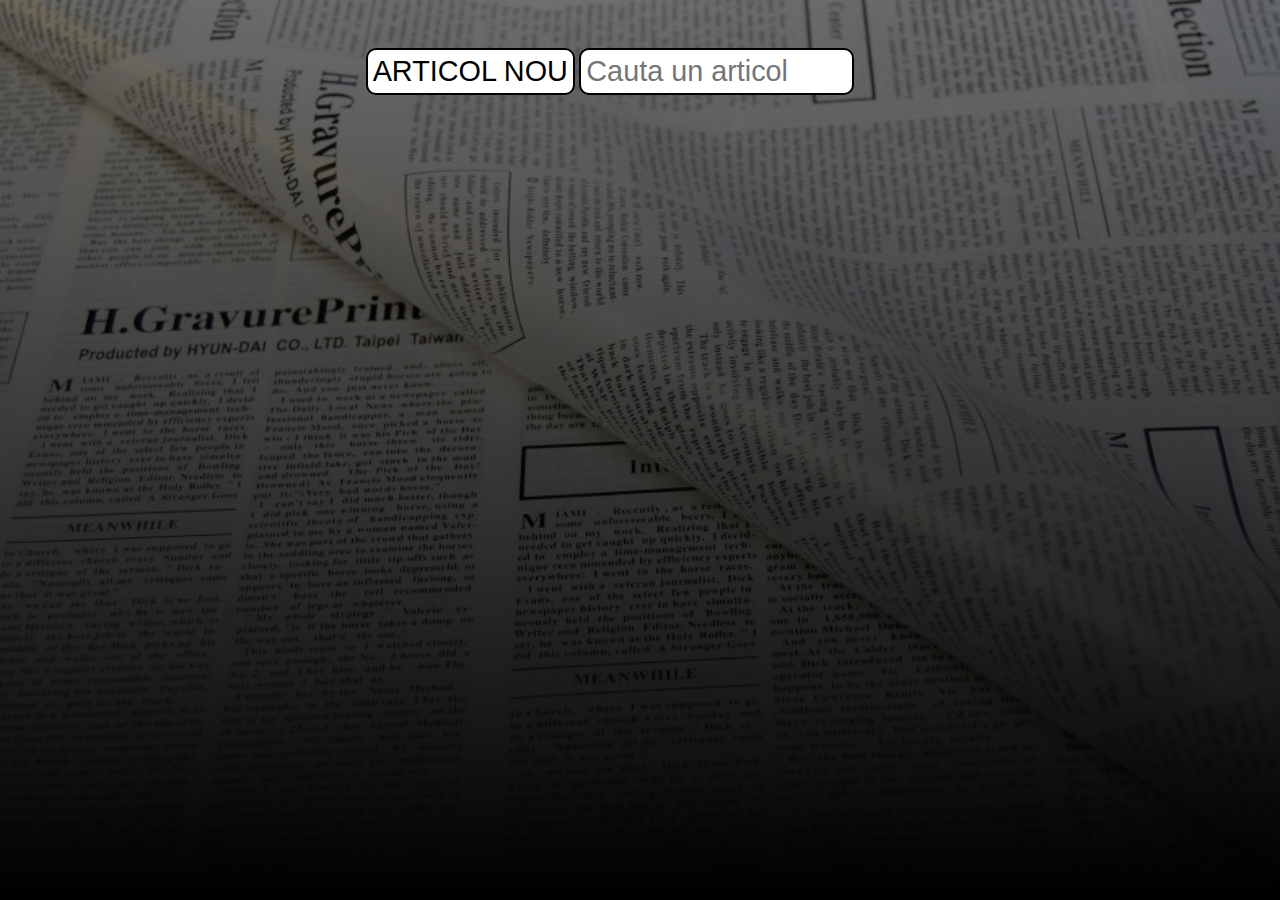
<file: index.html>
<!DOCTYPE html>
<html lang="en">
<head>
    <meta charset="UTF-8">
    <meta http-equiv="X-UA-Compatible" content="IE=edge">
    <meta name="viewport" content="width=device-width, initial-scale=1.0">
    <title>Document</title>
    <link rel="stylesheet" href="style.css">
</head>
<body>
    <div class="container">

        <div id="add-article-container">
            <button id="add-article">ARTICOL NOU</button>
            <input type="text" id="search-article" placeholder="Cauta un articol">
        </div>

        <div id="article-area">

        </div>

    </div>

    <!--SCRIPT JAVA-->
    <script src="app.js"></script>
</body>
</html>
</file>
<file: style.css>
*{
    margin: 0;
    padding: 0;
    box-sizing: border-box;
    font-family: 'Gill Sans', 'Gill Sans MT', Calibri, 'Trebuchet MS', sans-serif;
}
body{
    min-height: 100vh;
    background: linear-gradient(rgba(0,0,0,0.5), rgba(0,0,0,1)), url(/images/bg.jpg) repeat center center/cover;
    display: flex;
    justify-content: center;
    align-items: center;
}
.container{
    display: flex;
    flex-direction: column;
    margin: auto;
    margin-top: 3rem;
}
.add-article-container{
    margin-top: 5rem;
}
#add-article{
    flex: 1;
    transition: .3s;

    font-size: 1.8rem;
    padding: 5px;

    background-color: #fff;
    color: black;

    border-radius: 10px;
    border: black solid 2px;
}
#search-article{
    flex: 0.5;
    transition: .3s;

    font-size: 1.8rem;
    padding: 5px;
    width: 50%;

    background-color: #fff;
    color: black;

    border-radius: 10px;
    border: black solid 2px;
}
#article-area{
    display: flex;
    flex-direction: column;
    margin-top: 2rem;
}
.newart{
    width: 100%;
    background-color: #fff;
    border-radius: 10px;
    box-shadow: 0 0 3px;

    padding: 5px;
    margin-bottom: 5px;

    display: flex;
    justify-content: space-between;

}
.newart li{
    list-style: none;
    flex: 4;
    padding: 5px;
    font-size: 1.2rem;
    margin: 10px;
}
li img{
    height: 100px;
}
</file>
